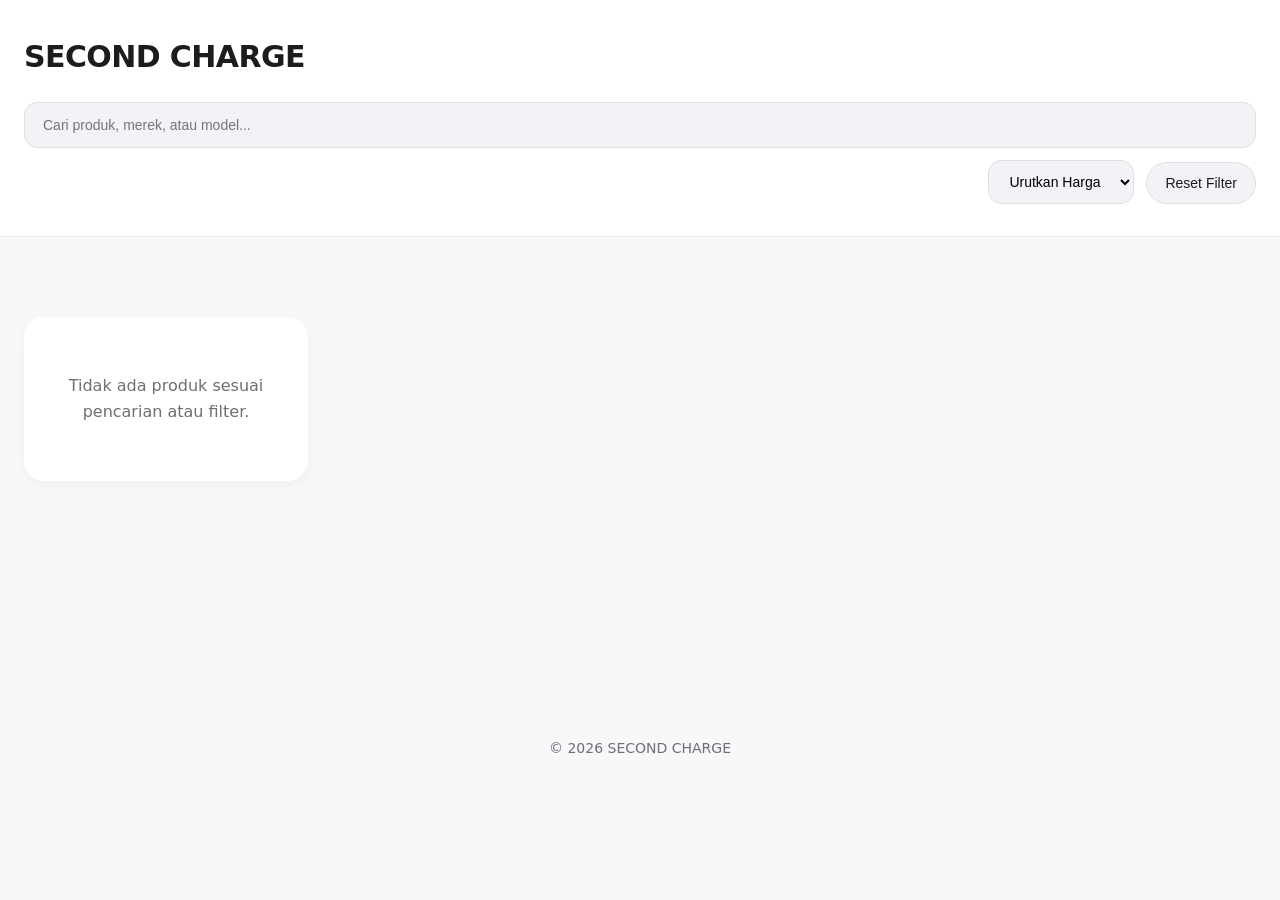
<file: index.html>
<!DOCTYPE html>
<html lang="id">
<head>
  <meta charset="UTF-8">
  <meta name="viewport" content="width=device-width, initial-scale=1.0">
  <meta name="google-site-verification" content="RGFNqyJC5kF_1YLAGwroHI21JP6AcfYLagNICWXBRC4" />
  <title>SECOND CHARGE</title>

  <link rel="stylesheet" href="assets/css/style.css">
</head>
<body>

  <!-- HEADER -->
  <header class="site-header" role="banner">
    <div class="container">
      <a href="/"><h1 class="brand">SECOND CHARGE</h1></a>

      <!-- SEARCH & FILTER -->
      <form class="search-wrapper" role="search" aria-label="Pencarian produk">
        
        <!-- Search -->
        <label for="searchInput" class="sr-only">Cari produk</label>
        <input
          type="search"
          id="searchInput"
          class="search-input"
          placeholder="Cari produk, merek, atau model..."
          aria-label="Cari produk"
        >

        <!-- Filter -->
        <div class="filter-bar" aria-label="Filter dan pengurutan produk">
          
          <label for="priceSort" class="sr-only">Urutkan berdasarkan harga</label>
          <select id="priceSort">
            <option value="">Urutkan Harga</option>
            <option value="asc">Termurah</option>
            <option value="desc">Termahal</option>
          </select>

          <button
            type="button"
            id="clearFilterBtn"
            class="btn btn-secondary"
            aria-label="Reset semua filter"
          >
            Reset Filter
          </button>

        </div>
      </form>
    </div>
  </header>

  <!-- MAIN -->
  <main class="container" id="main-content" role="main">

    <!-- PRODUCT GRID -->
    <section
      class="product-grid"
      id="productGrid"
      aria-live="polite"
      aria-label="Daftar produk"
    >
      <!-- Product card di-generate via JavaScript -->
    </section>

    <!-- PAGINATION -->
    <nav
      class="pagination"
      id="pagination"
      aria-label="Navigasi halaman produk"
    ></nav>

  </main>
  <button id="scrollUpBtn" title="Kembali ke atas">↑</button>
  <!-- FOOTER -->
  <footer class="site-footer" role="contentinfo">
    <p>© 2026 SECOND CHARGE</p>
  </footer>

  <script type="module" src="assets/js/main.js"></script>
</body>
</html>
</file>
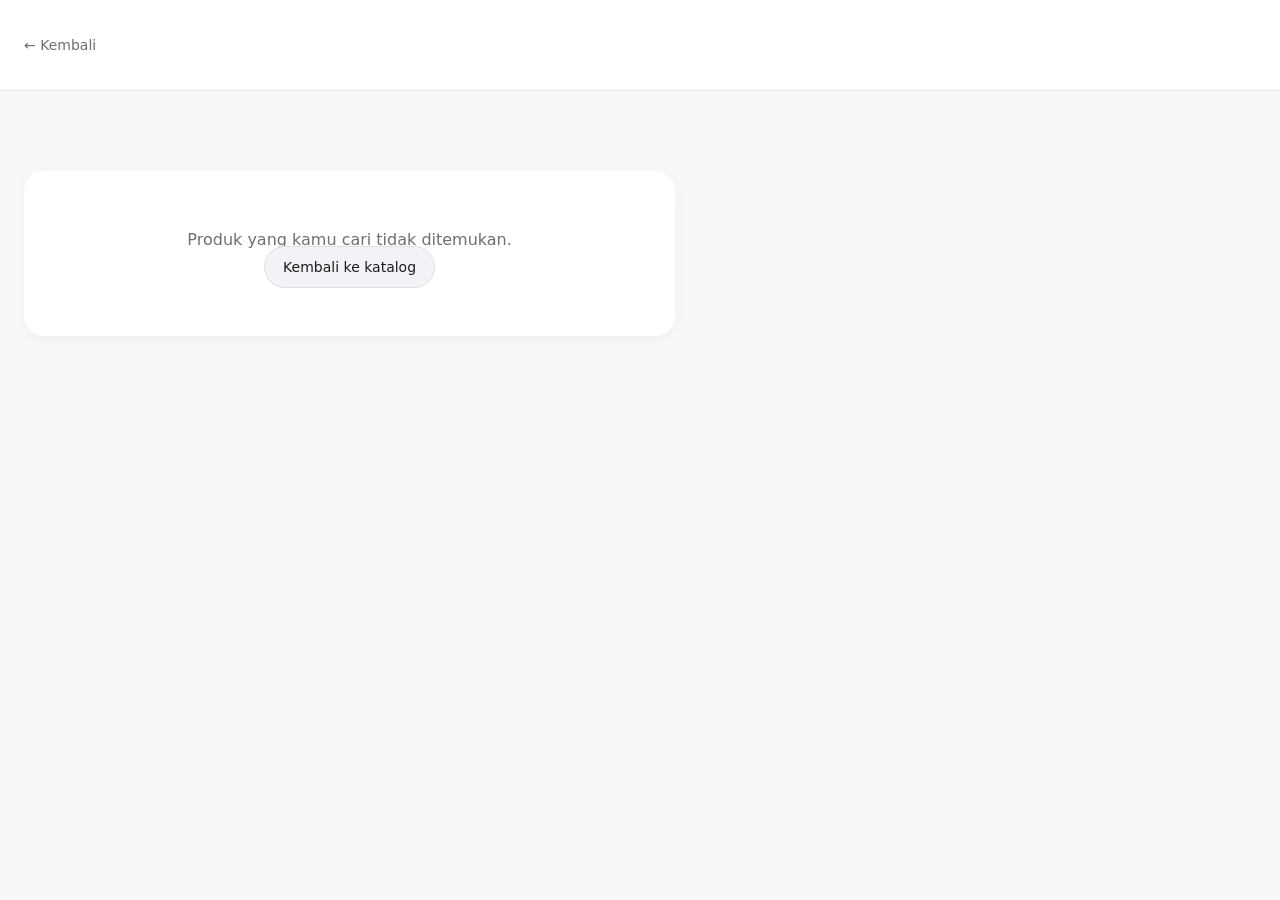
<file: product.html>
<!DOCTYPE html>
<html lang="id">
<head>
  <meta charset="UTF-8">
  <meta name="viewport" content="width=device-width, initial-scale=1.0">
  <title>SECOND CHARGE</title>

  <link rel="stylesheet" href="assets/css/style.css">
</head>
<body>

  <!-- HEADER -->
  <header class="site-header" role="banner">
    <div class="container">
      <a
        href="#"
        class="back-link"
        aria-label="Kembali"
        id="backBtn"
      >
        ← Kembali
      </a>
    </div>
  </header>

  <!-- MAIN -->
  <main class="container" role="main">

    <section
      class="product-detail"
      id="productDetail"
      aria-live="polite"
      aria-label="Detail produk"
    >
      <!--
      Struktur yang akan di-generate JS:

      <div class="product-image">
        <img src="..." alt="Foto iPhone 12 128GB">
      </div>

      <div class="product-info">
        <h1>iPhone 12 128GB</h1>
        <p class="price">Rp 6.500.000</p>

        <p class="product-condition">Kondisi: Normal</p>

        <p class="description">
          Unit bekas pemakaian pribadi, baterai masih awet.
        </p>

        <a
          href="https://wa.me/628xxxxxxxxxx"
          target="_blank"
          rel="noopener"
          class="btn btn-primary"
          aria-label="Hubungi penjual melalui WhatsApp"
        >
          Chat WhatsApp
        </a>
      </div>
      -->
    </section>
    
  </main>
  <button id="scrollUpBtn" title="Kembali ke atas">↑</button>
  <script type="module" src="assets/js/main.js"></script>
</body>
</html>
</file>
<file: assets/css/style.css>
/* =========================================================
   DESIGN TOKENS
   ========================================================= */

:root {
  --color-bg: #f7f8fa;
  --color-surface: #ffffff;
  --color-surface-soft: #f1f3f6;
  --color-text-primary: #1c1c1e;
  --color-text-secondary: #6e6e73;
  --color-border: rgba(0, 0, 0, 0.08);
  --color-accent: #0071e3;

  --radius-sm: 10px;
  --radius-md: 14px;
  --radius-lg: 20px;

  --shadow-sm: 0 4px 12px rgba(0, 0, 0, 0.04);
  --shadow-md: 0 12px 32px rgba(0, 0, 0, 0.08);

  --transition-fast: 160ms cubic-bezier(0.4, 0, 0.2, 1);
}

/* =========================================================
   RESET & BASE
   ========================================================= */

*,
*::before,
*::after {
  box-sizing: border-box;
  margin: 0;
  padding: 0;
}

body {
  font-family: -apple-system, BlinkMacSystemFont, "SF Pro Text",
    "Segoe UI", system-ui, sans-serif;
  background: var(--color-bg);
  color: var(--color-text-primary);
  line-height: 1.65;
  -webkit-font-smoothing: antialiased;
}

/* =========================================================
   GLOBAL ELEMENTS
   ========================================================= */

.container {
  max-width: 1280px;
  margin-inline: auto;
  padding: 32px 24px;
}

a {
  color: inherit;
  text-decoration: none;
}

img {
  max-width: 100%;
  display: block;
}

/* =========================================================
   HEADER
   ========================================================= */

.site-header {
  background: var(--color-surface);
  border-bottom: 1px solid var(--color-border);
  backdrop-filter: saturate(180%) blur(8px);
}

.brand {
  font-size: 30px;
  font-weight: 700;
  letter-spacing: -0.02em;
  display: block;
  justify-self: center;
}

.tagline {
  font-size: 14px;
  color: var(--color-text-secondary);
  margin-top: 2px;
}

.search-input {
  margin-top: 20px;
  width: 100%;
  padding: 14px 18px;
  font-size: 14px;
  border-radius: var(--radius-md);
  border: 1px solid var(--color-border);
  background: var(--color-surface-soft);
  transition: border var(--transition-fast),
              box-shadow var(--transition-fast),
              background var(--transition-fast);
}

.search-input:focus {
  outline: none;
  background: #fff;
  border-color: var(--color-accent);
  box-shadow: 0 0 0 4px rgba(0, 113, 227, 0.12);
}

/* =========================================================
   PRODUCT GRID
   ========================================================= */

.product-grid {
  display: grid;
  grid-template-columns: repeat(auto-fill, minmax(280px, 1fr));
  gap: 32px;
  margin-top: 48px;
}

.product-card {
  background: var(--color-surface);
  border-radius: var(--radius-lg);
  padding: 20px;
  box-shadow: var(--shadow-sm);
  display: flex;
  flex-direction: column;
  transition: transform var(--transition-fast),
              box-shadow var(--transition-fast);
}

.product-card:hover {
  transform: translateY(-4px);
  box-shadow: var(--shadow-md);
}

.product-card img {
  border-radius: var(--radius-md);
  margin-bottom: 16px;
  height: 100%;
  width: 100%;
  max-height: 336px;
  object-fit: contain;
  display: block;  
}

.product-name {
  font-size: 18px;
  font-weight: 600;
  letter-spacing: -0.01em;
}

.product-condition {
  font-size: 14px;
  color: var(--color-text-secondary);
  margin: 6px 0 10px;
}

.product-price {
  font-size: 17px;
  font-weight: 600;
  margin-bottom: 20px;
}

/* =========================================================
   BUTTONS
   ========================================================= */

.btn {
  margin-top: auto;
  padding: 12px 18px;
  font-size: 14px;
  font-weight: 500;
  border-radius: 999px;
  text-align: center;
  background: var(--color-text-primary);
  color: #fff;
  transition: transform var(--transition-fast),
              background var(--transition-fast),
              box-shadow var(--transition-fast);
}

.btn:hover {
  background: #000;
  transform: translateY(-1px);
}

.btn-primary {
  background: var(--color-accent);
}

.btn-primary:hover {
  background: #005ecb;
}

.btn-secondary {
  background: var(--color-surface-soft);
  color: var(--color-text-primary);
  border: 1px solid var(--color-border);
}

.btn-secondary:hover {
  background: #e9ebef;
}

/* =========================================================
   PRODUCT DETAIL
   ========================================================= */

.back-link {
  font-size: 14px;
  color: var(--color-text-secondary);
}

.product-detail {
  margin-top: 48px;
  display: grid;
  grid-template-columns: 1.1fr 0.9fr;
  gap: 48px;
}

.product-image {
  width: 100%;
  height: 100%;
  border-radius: var(--radius-lg);
  box-shadow: var(--shadow-md);
  overflow: hidden;
  display: flex;
  justify-content: center;
  align-items: center;
}

.product-image img {
  width: 100%;
  height: 100%;
  object-fit: contain;
  background-color: #fff;
}

.product-info h1 {
  font-size: 28px;
  font-weight: 700;
  letter-spacing: -0.02em;
  margin-bottom: 10px;
}

.product-info .price {
  font-size: 22px;
  font-weight: 600;
  margin-bottom: 20px;
}

.condition {
  margin-bottom: 20px;
}

.description {
  color: var(--color-text-secondary);
  max-width: 60ch;
}

/* =========================================================
   SEARCH & FILTER
   ========================================================= */

.filter-bar {
  margin-top: 12px;
  display: flex;
  gap: 12px;
  justify-content: flex-end;
}

.filter-bar select {
  padding: 12px 16px;
  border-radius: var(--radius-md);
  border: 1px solid var(--color-border);
  background: var(--color-surface-soft);
  font-size: 14px;
}

/* =========================================================
   EMPTY / LOADING
   ========================================================= */

.empty-state {
  background: var(--color-surface);
  border-radius: var(--radius-lg);
  padding: 56px 32px;
  text-align: center;
  box-shadow: var(--shadow-sm);
}

.empty-state p {
  font-size: 16px;
  color: var(--color-text-secondary);
}

.loading-state {
  padding: 4rem;
  text-align: center;
  color: var(--color-text-secondary);
}

/* =========================================================
   PAGINATION
   ========================================================= */

.pagination {
  display: flex;
  justify-content: center;
  gap: 8px;
  margin: 48px 0;
}

.pagination button {
  padding: 8px 14px;
  border-radius: 999px;
  border: 1px solid var(--color-border);
  background: var(--color-surface);
  cursor: pointer;
  transition: background var(--transition-fast);
}

.pagination button.active {
  background: var(--color-text-primary);
  color: #fff;
  border-color: transparent;
}

.pagination button:disabled {
  opacity: 0.4;
  cursor: not-allowed;
}

/* =========================================================
   FOOTER
   ========================================================= */

.site-footer {
  margin-top: 96px;
  padding: 32px;
  text-align: center;
  font-size: 14px;
  color: var(--color-text-secondary);
}

/* =========================================================
   RESPONSIVE
   ========================================================= */

@media (max-width: 768px) {
  .product-detail {
    grid-template-columns: 1fr;
    gap: 32px;
  }

  .filter-bar {
    justify-content: flex-start;
    flex-wrap: wrap;
  }
}

/* =========================================================
   ACCESSIBILITY
   ========================================================= */

.sr-only {
  position: absolute;
  width: 1px;
  height: 1px;
  overflow: hidden;
  clip: rect(0, 0, 0, 0);
  white-space: nowrap;
}

#scrollUpBtn {
    display: none;
    position: fixed;
    bottom: 20px;
    right: 20px;
    z-index: 999;
    border: none;
    outline: none;
    background-color: #333;
    color: #fff;
    cursor: pointer;
    padding: 10px 16px;
    border-radius: 50%;
    font-size: 18px;
    transition: background-color 0.3s, opacity 0.3s;
}

#scrollUpBtn:hover {
    background-color: #555;
}
</file>
